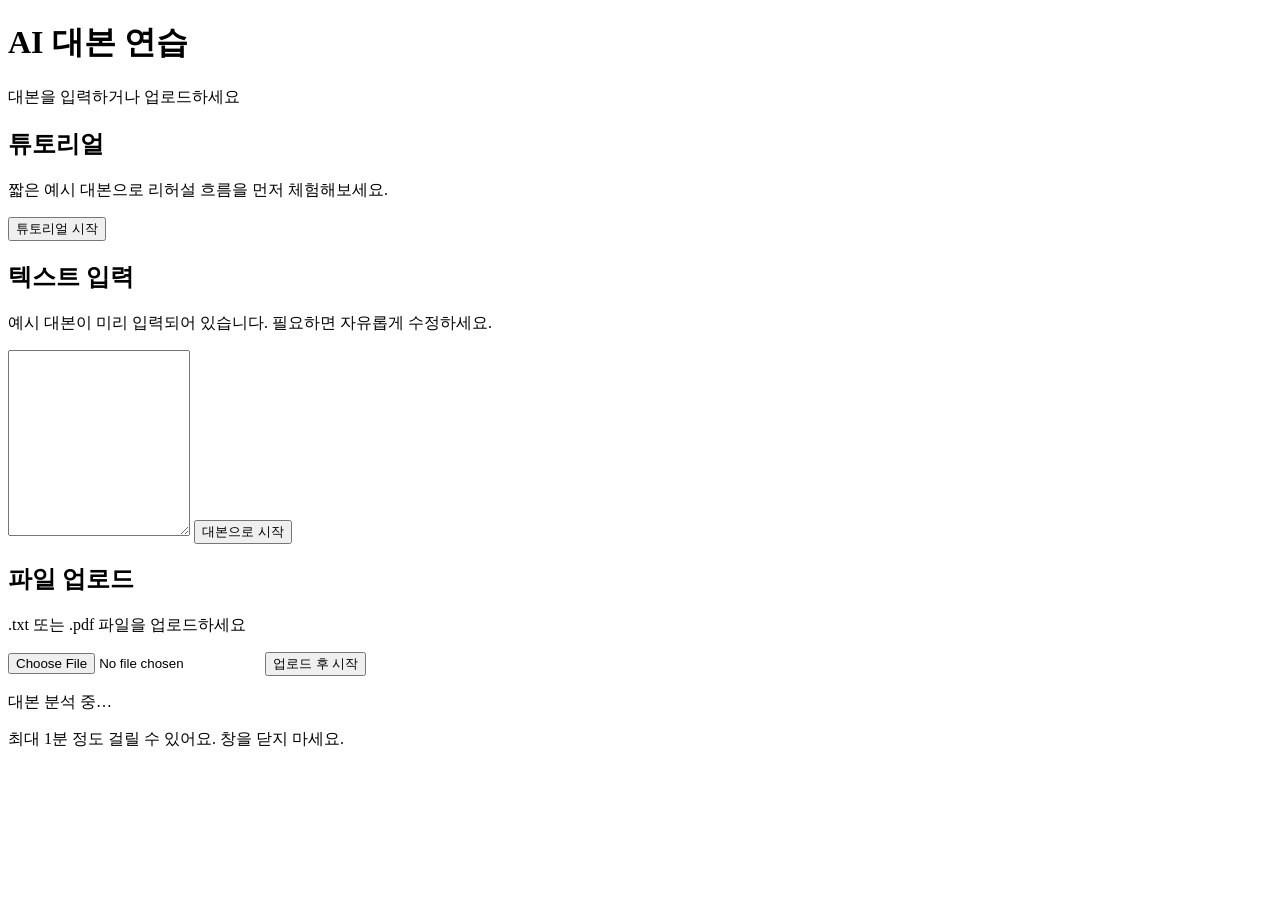
<file: src/main/resources/templates/index.html>
<!DOCTYPE html>
<html lang="ko" xmlns:th="http://www.thymeleaf.org">
<head>
    <meta charset="UTF-8">
    <title>AI 대본 연습</title>
    <link rel="stylesheet" th:href="@{/css/style.css}">
</head>
<body>
<main class="source-screen">
    <h1>AI 대본 연습</h1>
    <p class="subtitle">대본을 입력하거나 업로드하세요</p>

    <section class="source-section">
        <h2>튜토리얼</h2>
        <p class="source-desc">짧은 예시 대본으로 리허설 흐름을 먼저 체험해보세요.</p>
        <form class="preset-form" method="post" action="/script/preset">
            <button type="submit" class="submit-btn">튜토리얼 시작</button>
        </form>
    </section>

    <section class="source-section">
        <h2>텍스트 입력</h2>
        <p class="source-desc">예시 대본이 미리 입력되어 있습니다. 필요하면 자유롭게 수정하세요.</p>
        <form class="text-form ingest-form" method="post" action="/script/text">
            <textarea name="text" rows="12" th:text="${exampleText}"></textarea>
            <button type="submit" class="submit-btn">대본으로 시작</button>
        </form>
    </section>

    <section class="source-section">
        <h2>파일 업로드</h2>
        <p class="source-desc">.txt 또는 .pdf 파일을 업로드하세요</p>
        <form class="upload-form ingest-form" method="post" action="/script/upload" enctype="multipart/form-data">
            <input type="file" name="file" accept=".txt,.pdf,text/plain,application/pdf" required>
            <button type="submit" class="submit-btn">업로드 후 시작</button>
        </form>
    </section>
</main>

<div id="loading-overlay" class="loading-overlay hidden" aria-hidden="true">
    <div class="loading-card">
        <div class="spinner" aria-hidden="true"></div>
        <p class="loading-title">대본 분석 중…</p>
        <p class="loading-sub">최대 1분 정도 걸릴 수 있어요. 창을 닫지 마세요.</p>
    </div>
</div>

<script th:src="@{/js/ingest.js}"></script>
</body>
</html>
</file>
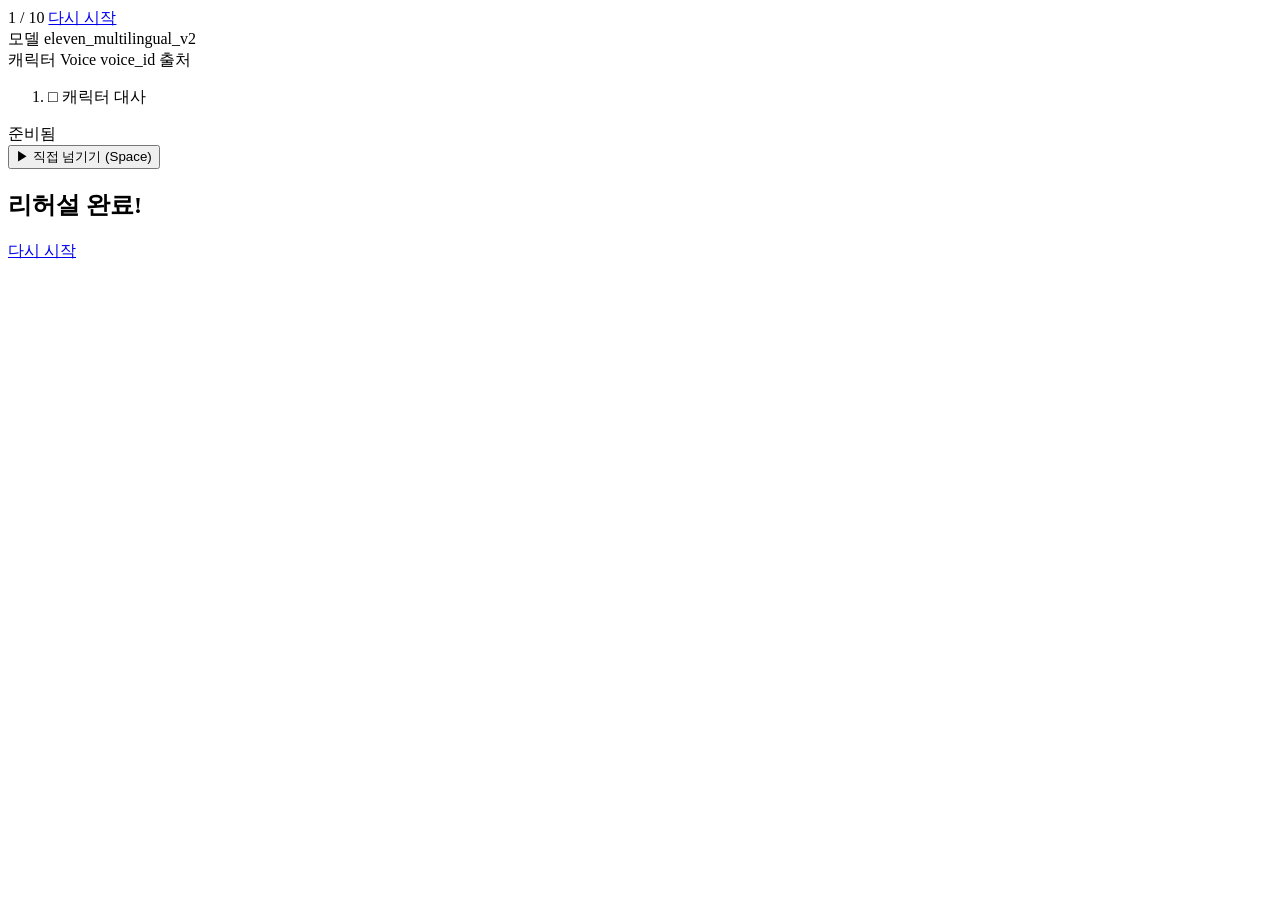
<file: src/main/resources/templates/rehearsal.html>
<!DOCTYPE html>
<html lang="ko" xmlns:th="http://www.thymeleaf.org">
<head>
    <meta charset="UTF-8">
    <title th:text="|리허설 — ${script.title}|">리허설</title>
    <link rel="stylesheet" th:href="@{/css/style.css}">
</head>
<body>
<main class="rehearsal-screen"
      th:attr="data-user-role=${userRole}">
    <header class="top-bar">
        <span class="progress">
            <span id="cursor">1</span> / <span th:text="${#lists.size(script.lines)}">10</span>
        </span>
        <a class="restart-link" href="/">다시 시작</a>
    </header>

    <section class="tts-info" th:if="${voiceAssignments != null}">
        <div class="tts-info-row">
            <span class="tts-info-label">모델</span>
            <span class="tts-info-value" th:text="${ttsModel}">eleven_multilingual_v2</span>
        </div>
        <div class="tts-info-row" th:each="va : ${voiceAssignments}">
            <span class="tts-info-label" th:text="${va.character}">캐릭터</span>
            <span class="tts-info-value">
                <span th:text="${va.voiceName}">Voice</span>
                <span class="tts-info-id" th:text="${va.voiceId}">voice_id</span>
                <span class="tts-info-source" th:text="${va.source}">출처</span>
            </span>
        </div>
    </section>

    <ol class="lines">
        <li th:each="line : ${script.lines}"
            th:id="|line-${line.index}|"
            th:classappend="${line.character == userRole} ? ' user' : ' ai'"
            th:attr="data-index=${line.index},data-character=${line.character},data-text=${line.text}">
            <span class="marker">□</span>
            <span class="character" th:text="${line.character}">캐릭터</span>
            <span class="text" th:text="${line.text}">대사</span>
        </li>
    </ol>

    <section class="status">
        <div id="status-msg" class="status-msg">준비됨</div>
        <button id="manual-next" class="manual-next" type="button">▶ 직접 넘기기 (Space)</button>
    </section>

    <audio id="player" preload="auto"></audio>

    <section id="done-screen" class="done hidden">
        <h2>리허설 완료!</h2>
        <a href="/">다시 시작</a>
    </section>
</main>

<script th:src="@{/js/rehearsal.js}"></script>
</body>
</html>
</file>
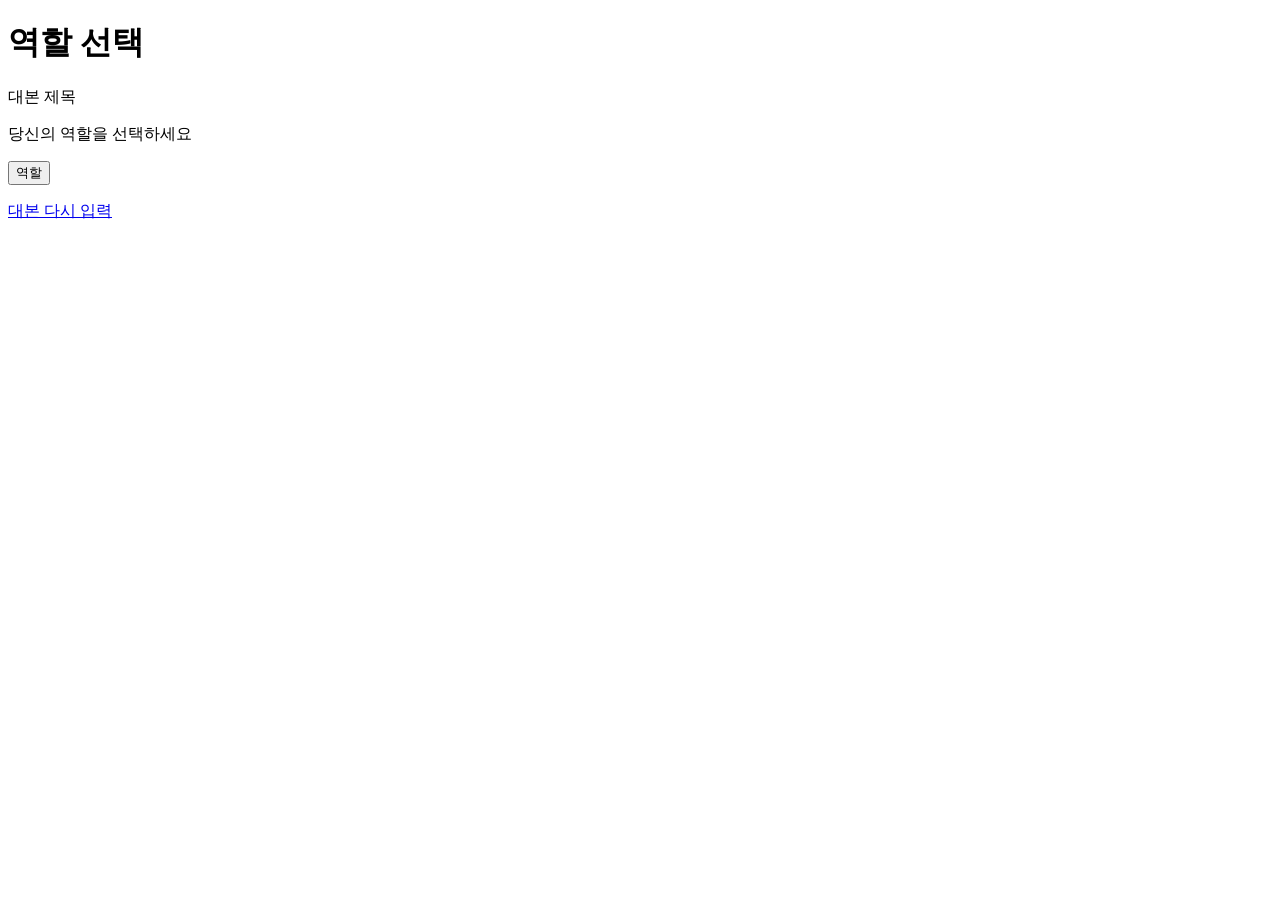
<file: src/main/resources/templates/role-select.html>
<!DOCTYPE html>
<html lang="ko" xmlns:th="http://www.thymeleaf.org">
<head>
    <meta charset="UTF-8">
    <title>역할 선택</title>
    <link rel="stylesheet" th:href="@{/css/style.css}">
</head>
<body>
<main class="role-screen">
    <h1>역할 선택</h1>
    <p class="subtitle" th:text="${script.title}">대본 제목</p>
    <p class="instruction">당신의 역할을 선택하세요</p>

    <form class="role-buttons" method="get" action="/rehearsal">
        <button type="submit" name="role"
                th:each="ch : ${script.characters}"
                th:value="${ch}"
                th:text="|${ch} 역할로 연습|">
            역할
        </button>
    </form>

    <p class="back-link"><a href="/">대본 다시 입력</a></p>
</main>
</body>
</html>
</file>
